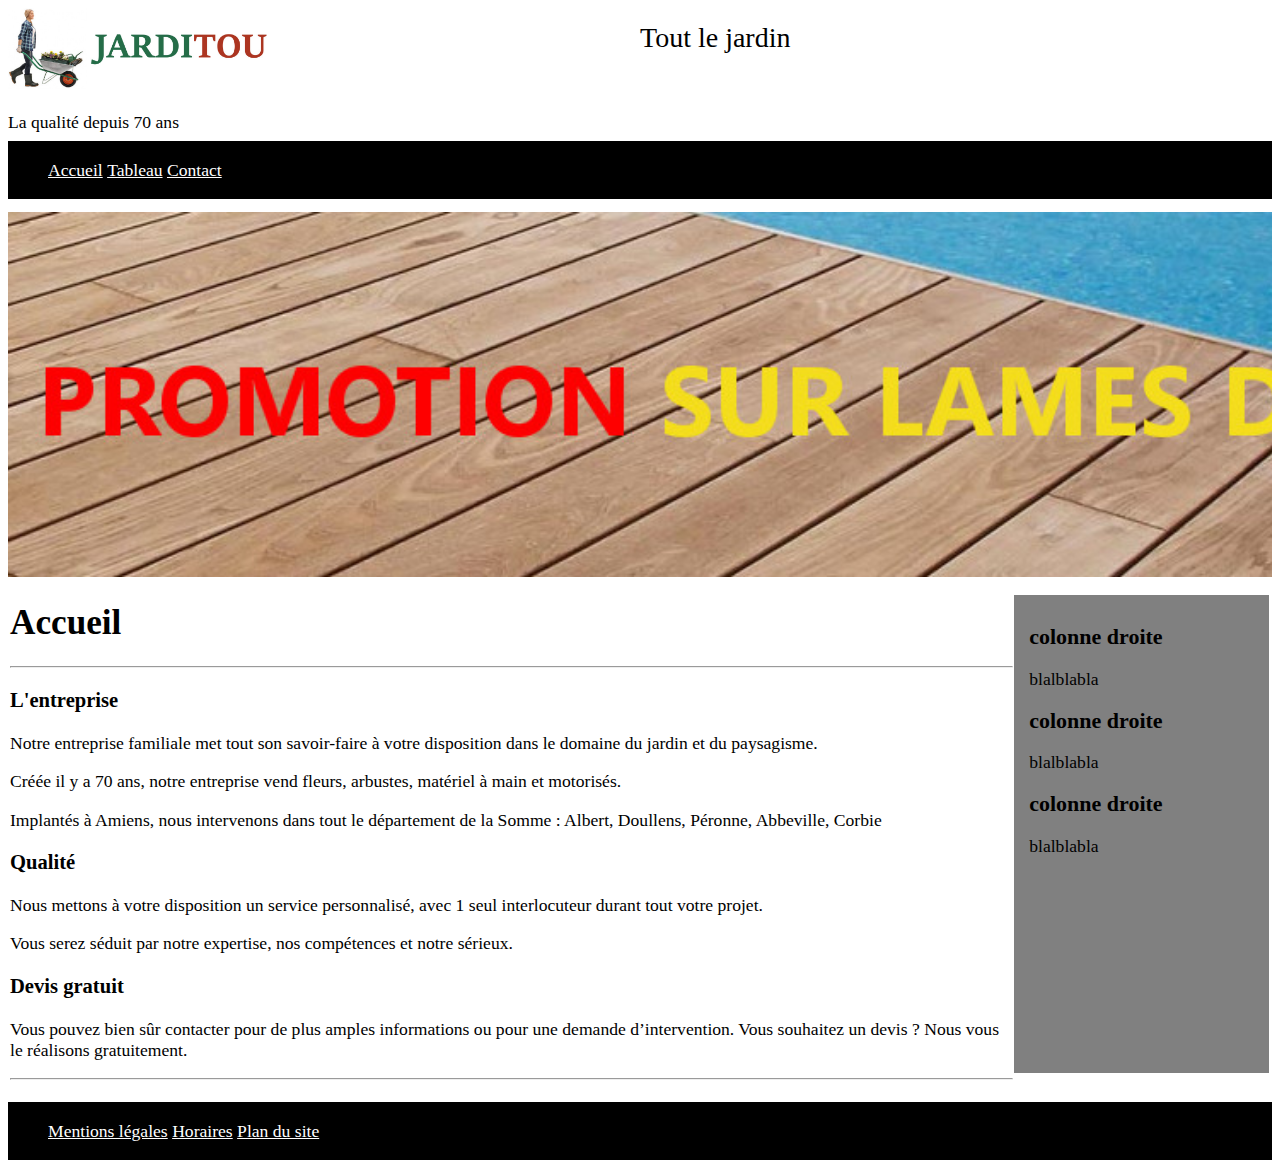
<file: index.html>
<!DOCTYPE html>
<html lang="fr"><!--début html-->
    <head><!--début entête-->
    <meta charset="utf-8"/>
    <title>L'entreprise | Jarditou</title><!--titre-->
    <meta name="description" content="Notre entreprise familiale met tout son savoir-faire à votre disposition dans le domaine du jardin et du paysagisme" /><!--balise meta description-->
    <meta name="keyword" content="jardinage, entreprise, paysagisme, Amiens" /><!--balise meta mot clef-->
    <link rel="stylesheet" type="text/css"  href="jarditou_css/assets/css/styles.css?id=5" /><!--feuille de style css-->
    <meta name="robots" content="index, follow"><!--balise meta robot  pour l'indexation-->
    <meta name="viewport" content="width=device-width, initial-scale=1, shrink-to-fit=no" /><!--balise meta pour le responsive-->
    </head><!--fin entête-->
<body><!--début balise body-->
    <header><!--début balise header-->
        <div class="logo"><!--début div logo contenaire pour le logo et le titre-->
            <div class="picturelogo">
            <a href="index.html"> <img class="promo" src="src/img/jarditou_logo.jpg" alt="logo" title="logo"></a> 
            <p>La qualité depuis 70 ans</p> 
        </div>
        <div class="titresite"><!--début div titre du site-->
            Tout le jardin
        </div><!--fin div titre du site-->
   
</div><!--fin de la div logo -->

         <nav >
                <ul class="menupc"><!--début balise ul -->
                    <li><a href="index.html">Accueil</a></li>
                    <li><a href="tableau.html">Tableau</a></li>
                    <li><a href="contact.html">Contact</a></li>
                </ul><!--début balise ul -->
            
        </nav>
        <div class="banner"></div><!-- div de la banniére promotion -->
</header><!--fin balise header-->

<div class="container"><!-- début de la div container -->
    
<div class="post"><!-- début de la div post -->
<h1>Accueil</h1>

        <article ><!-- début de la balise article -->
        <hr>
        <!-- début section 1 -->
        <h3>L'entreprise</h3>
            <p>Notre entreprise familiale met tout son savoir-faire à votre disposition dans le domaine du jardin et du paysagisme.</p>
            <p>Créée il y a 70 ans, notre entreprise vend fleurs, arbustes, matériel à main et motorisés.</p>
            <p>Implantés à Amiens, nous intervenons dans tout le département de la Somme : Albert, Doullens, Péronne, Abbeville, Corbie</p>
         <!--début section 1-->
         
            <!--début section 2-->
        <h3>Qualité</h3>
            <p>Nous mettons à votre disposition un service personnalisé, avec 1 seul interlocuteur durant tout votre projet.</p>
            <p>Vous serez séduit par notre expertise, nos compétences et notre sérieux.</p>
      <!--fin section 2-->

        <!--début section 3-->
        <h3>Devis gratuit</h3>
           <p>Vous pouvez bien sûr contacter pour de plus amples informations ou pour une demande d’intervention. Vous souhaitez un devis ? Nous vous le réalisons gratuitement.</p>
          <!--fin section 3-->
        <hr>

        </article><!-- fin de la balise article -->
</div><!-- fin de la div post -->
<div class="sidebar"><!-- début de la div sidebar (colonne de droite)-->
    <aside><!-- début de la balise aside -->
        <h2>colonne droite</h2>
        <p>blalblabla</p>
        <h2>colonne droite</h2>
        <p>blalblabla</p>
        <h2>colonne droite</h2>
        <p>blalblabla</p>
    </aside><!-- fin de la balise aside -->
    </div><!-- fin de la div sidebar (colonne de droite)-->
</div><!-- fin de la div container -->

    <footer class="pied"><!-- début de la balise footer -->
         <nav>
                  <ul class="menu"><!-- début de la balise ul du pied de page -->
            <li><a href="mentionlegal.html">Mentions légales</a></li>
            <li><a href="horaires.html">Horaires</a></li>
            <li><a href="plandusite.html">Plan du site</a></li>
                  </ul><!-- fin de la balise ul du pied de page -->
         </nav>
    </footer><!-- fin de la balise footer -->
<!-- fin de la balise body -->
</body>
<!-- fin document html -->
</html>
</file>
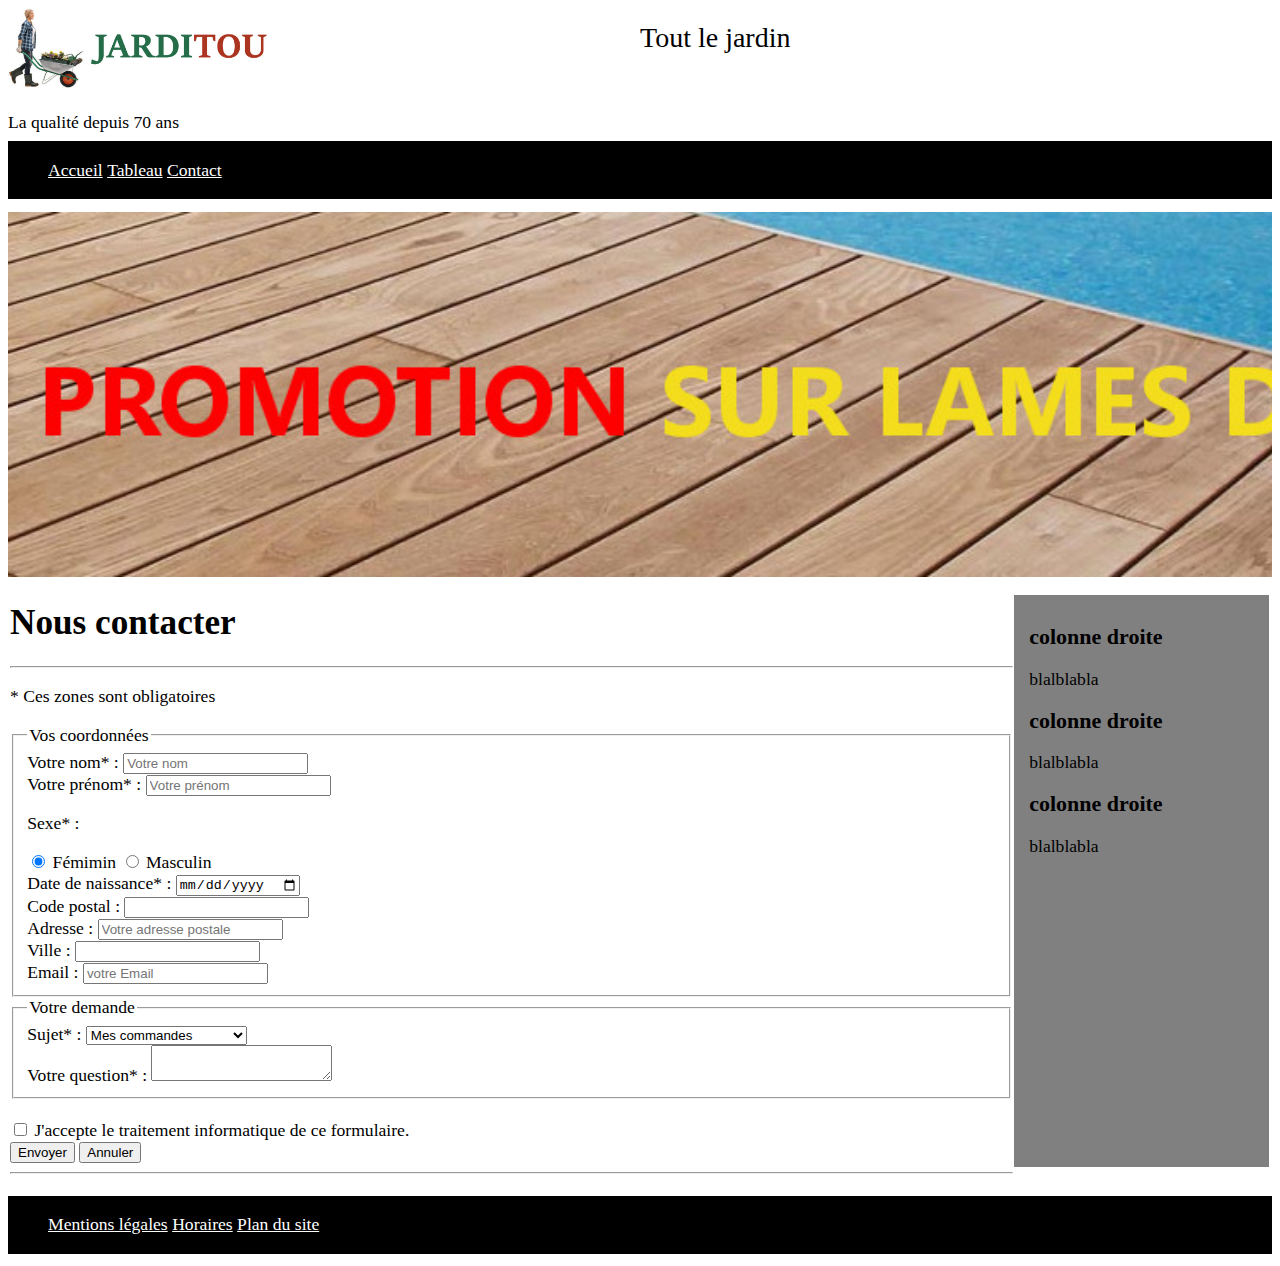
<file: contact.html>
<!DOCTYPE html>
<html lang="fr"><!--début html-->
    <head><!--début entête-->
    <meta charset="utf-8"/>
    <title>Nous contacter | Jarditou</title><!--titre-->
    <meta name="description" content="Notre entreprise familiale met tout son savoir-faire à votre disposition dans le domaine du jardin et du paysagisme" /><!--balise meta description-->
    <meta name="keyword" content="jardinage, entreprise, paysagisme, Amiens" /><!--balise meta mot clef-->
    <link rel="stylesheet" type="text/css"  href="jarditou_css/assets/css/styles.css?id=5" /><!--feuille de style css-->
    <meta name="robots" content="index, follow"><!--balise meta robot  pour l'indexation-->
    <meta name="viewport" content="width=device-width, initial-scale=1, shrink-to-fit=no" /><!--balise meta pour le responsive-->
    </head><!--fin entête-->
<body><!--début balise body-->
    <header><!--début balise header-->
        <div class="logo"><!--début div logo contenaire pour le logo et le titre-->
            <div class="picturelogo">
            <a href="index.html"> <img class="promo" src="src/img/jarditou_logo.jpg" alt="logo" title="logo"></a> 
            <p>La qualité depuis 70 ans</p> 
        </div>
        <div class="titresite"><!--début div titre du site-->
            Tout le jardin
        </div><!--fin div titre du site-->
   
</div><!--fin de la div logo -->

         <nav >
                <ul class="menupc"><!--début balise ul -->
                    <li><a href="index.html">Accueil</a></li>
                    <li><a href="tableau.html">Tableau</a></li>
                    <li><a href="contact.html">Contact</a></li>
                </ul><!--début balise ul -->
            
        </nav>
        <div class="banner"></div><!-- div de la banniére promotion -->
</header><!--fin balise header-->

<div class="container"><!-- début de la div container -->
    
<div class="post"><!-- début de la div post -->
<h1>Nous contacter</h1>

    <article ><!-- début de la balise article -->
   
    <hr>
    <p>* Ces zones sont obligatoires</p>
    <form action="http://bienvu.net/script.php" method="post" id="formulaire_contact"> <!--balise form début du formulaire-->
    <fieldset><!--début fieldset pour les coordonnées-->
        <legend>Vos coordonnées</legend>
        
            <label for="name">Votre nom* :  </label>
            <input type="text" id="name" name="name"  placeholder="Votre nom" value="" required><br>
            <label for="prenom">Votre prénom* :  </label>
            <input type="text" id="prenom" name="prenom" placeholder="Votre prénom"  required><br>
           
        <p>Sexe* : </p>
        <input type="radio" name="sexe" id="fem" value="féminin" checked>
        <label for="fem" >Fémimin</label>
         <input type="radio" name="sexe" id="masc"  value="masculin"  >
         <label for="masc" >Masculin</label><br>
         <label for="date">Date de naissance* :  </label>
         <input type="date" id="date" name="date" required><br>
            <label for="cp">Code postal :  </label>
            <input type="text" id="cp" name="cp"><br>
            <label for="adresse">Adresse :  </label>
            <input type="text" id="adresse" name="adresse" placeholder="Votre adresse postale" ><br>
            <label for="ville">Ville :  </label>
            <input type="text" id="ville" name="ville"><br>
            <label for="email">Email :  </label>
            <input type="email" id="email" name="email" placeholder="votre Email"  required><br>
    </fieldset><!--fin fieldset pour les coordonnées-->

    <fieldset><!--début fieldset pour la demande-->
        <legend>Votre demande</legend>
     <label for="sujet"> Sujet* : </label>  
     <select name="mescommandes" id="mescommandes">
            <option value="Mes commandes">Mes commandes</option>
            <option value="question">Question sur un produit</option>
            <option value="Réclamation">Réclamation</option>
            <option value="Autres">Autres</option>
        </select><br>
        
        <label for="question">Votre question* : </label>
        <textarea name="question"  id="question" rows="2" cols="20" required></textarea><br>
    
    </fieldset><!--fin fieldset pour la demande-->
    <br>
    <input type="checkbox" id="cgu"  name="cgu"> <label for="cgu">J'accepte le traitement informatique de ce formulaire.</label><br>
 
    <button type="submit">Envoyer</button>    <button type="reset">Annuler</button>
</form> <!--balise form fin du formulaire-->
    <hr>
</article><!-- fin de la balise article -->
</div><!-- fin de la div post -->
<div class="sidebar"><!-- début de la div sidebar (colonne de droite)-->
    <aside><!-- début de la balise aside -->
        <h2>colonne droite</h2>
        <p>blalblabla</p>
        <h2>colonne droite</h2>
        <p>blalblabla</p>
        <h2>colonne droite</h2>
        <p>blalblabla</p>
    </aside><!-- fin de la balise aside -->
    </div><!-- fin de la div sidebar (colonne de droite)-->
</div><!-- fin de la div container -->

    <footer class="pied"><!-- début de la balise footer -->
         <nav>
                  <ul class="menu"><!-- début de la balise ul du pied de page -->
            <li><a href="mentionlegal.html">Mentions légales</a></li>
            <li><a href="horaires.html">Horaires</a></li>
            <li><a href="plandusite.html">Plan du site</a></li>
                  </ul><!-- fin de la balise ul du pied de page -->
         </nav>
    </footer><!-- fin de la balise footer -->
<!-- fin de la balise body -->
</body>
<!-- fin document html -->
</html>
</file>
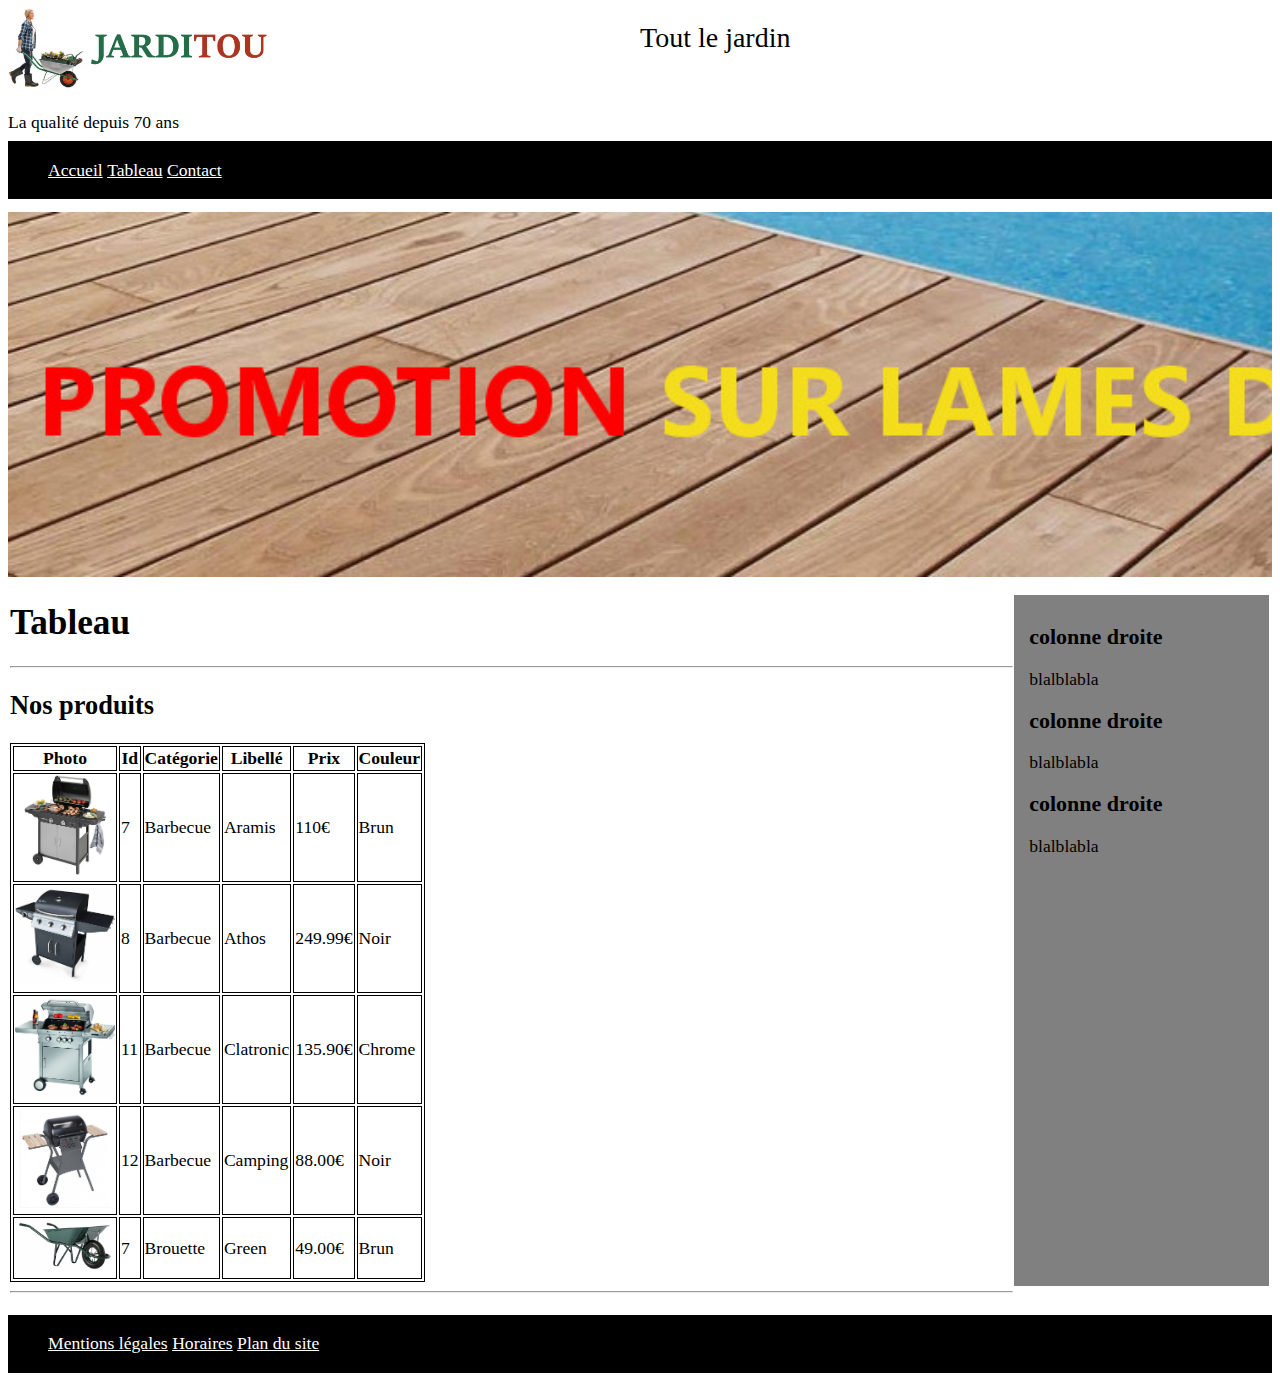
<file: tableau.html>
<!DOCTYPE html>
<html lang="fr"><!--début html-->
    <head><!--début entête-->
    <meta charset="utf-8"/>
    <title>Nos produits | Jarditou</title><!--titre-->
    <meta name="description" content="Notre entreprise familiale met tout son savoir-faire à votre disposition dans le domaine du jardin et du paysagisme" /><!--balise meta description-->
    <meta name="keyword" content="jardinage, entreprise, paysagisme, Amiens, Barbecue, brouette, Aramis, Athos, Clatronic" /><!--balise meta mot clef-->
    <link rel="stylesheet" type="text/css"  href="jarditou_css/assets/css/styles.css?id=5" /><!--feuille de style css-->
    <meta name="robots" content="index, follow"><!--balise meta robot  pour l'indexation-->
    <meta name="viewport" content="width=device-width, initial-scale=1, shrink-to-fit=no" /><!--balise meta pour le responsive-->
    </head><!--fin entête-->
<body><!--début balise body-->
    <header><!--début balise header-->
        <div class="logo"><!--début div logo contenaire pour le logo et le titre-->
            <div class="picturelogo">
            <a href="index.html"> <img class="promo" src="src/img/jarditou_logo.jpg" alt="logo" title="logo"></a> 
            <p>La qualité depuis 70 ans</p> 
        </div>
        <div class="titresite"><!--début div titre du site-->
            Tout le jardin
        </div><!--fin div titre du site-->
   
</div><!--fin de la div logo -->

         <nav >
                <ul class="menupc"><!--début balise ul -->
                    <li><a href="index.html">Accueil</a></li>
                    <li><a href="tableau.html">Tableau</a></li>
                    <li><a href="contact.html">Contact</a></li>
                </ul><!--début balise ul -->
            
        </nav>
        <div class="banner"></div><!-- div de la banniére promotion -->
</header><!--fin balise header-->

<div class="container"><!-- début de la div container -->
    
<div class="post"><!-- début de la div post -->
<h1>Tableau</h1>
<hr>
   
<article><!-- début de la balise article -->
    
  <h2>Nos produits</h2>
    <table> <!--début du tableau-->
  
<thead>
  <tr>
  <th>Photo</th><!--titre colonne 1-->
  <th>Id</th><!--colonne 2-->
  <th>Catégorie</th><!--titre colonne 3-->
  <th>Libellé</th><!--titre colonne 4-->
  <th>Prix</th><!--titre colonne 5-->
  <th>Couleur</th><!--titre colonne 6-->
</tr>
</thead>
        <tr><!--ligne 1-->
          <td class="imgtd"><img src="src/img/7.jpg" alt="Barbecue Aramis"  title="Barbecue Aramis" /></td>
          <td>7</td>
          <td>Barbecue</td>
          <td>Aramis</td>
          <td>110&euro;</td>
          <td>Brun</td>
        </tr>

        <tr><!--ligne 2-->
          <td class="imgtd"><img src="src/img/8.jpg" alt="Barbecue Athos"  title="Barbecue Athos" /></td>
          <td>8</td>
          <td>Barbecue</td>
          <td>Athos</td>
          <td>249.99&euro;</td>
          <td>Noir</td>
        </tr>

        <tr><!--ligne 3-->
          <td class="imgtd"><img src="src/img/11.jpg" alt="Barbecue Clatronic"  title="Barbecue Clatronic" /></td>
          <td>11</td>
          <td>Barbecue</td>
          <td>Clatronic</td>
          <td>135.90&euro;</td>
          <td>Chrome</td>
        </tr>

        <tr><!--ligne 4-->
          <td class="imgtd"><img src="src/img/12.jpg" alt="Barbecue Camping"  title="Barbecue Camping" /></td>
          <td>12</td>
          <td>Barbecue</td>
          <td>Camping</td>
          <td>88.00&euro;</td>
          <td>Noir</td>
        </tr>

        <tr><!--ligne 5-->
          <td class="imgtd"><img src="src/img/13.jpg" alt="Brouette Green"  title="Brouette Green" /></td>
          <td>7</td>
          <td>Brouette</td>
          <td>Green</td>
          <td>49.00&euro;</td>
          <td>Brun</td>
        </tr>
      </table> <!--fin du tableau-->
    <hr>
  </article><!-- fin de la balise article -->
</div><!-- fin de la div post -->
<div class="sidebar"><!-- début de la div sidebar (colonne de droite)-->
    <aside><!-- début de la balise aside -->
        <h2>colonne droite</h2>
        <p>blalblabla</p>
        <h2>colonne droite</h2>
        <p>blalblabla</p>
        <h2>colonne droite</h2>
        <p>blalblabla</p>
    </aside><!-- fin de la balise aside -->
    </div><!-- fin de la div sidebar (colonne de droite)-->
</div><!-- fin de la div container -->

    <footer class="pied"><!-- début de la balise footer -->
         <nav>
                  <ul class="menu"><!-- début de la balise ul du pied de page -->
            <li><a href="mentionlegal.html">Mentions légales</a></li>
            <li><a href="horaires.html">Horaires</a></li>
            <li><a href="plandusite.html">Plan du site</a></li>
                  </ul><!-- fin de la balise ul du pied de page -->
         </nav>
    </footer><!-- fin de la balise footer -->
<!-- fin de la balise body -->
</body>
<!-- fin document html -->
</html>
</file>
<file: jarditou_css/assets/css/styles.css>
body 
{
   /* taille de la police */
font-size : 1.1rem;
  /* police de caractére */
font-family : 'new roman';
}
/* css pour mobile */
@media screen and (min-width: 768px) 
{ 
/* div post sur pc */
   .post{
  
      position: relative;
      max-width: 100%;
      width: 80%;
   }
   /* menu sur pc */
   .menupc li{
      display: inline;
      list-style: none;

   }

   .banner {
      height: 365px;
      max-width: 100%;
      /* ne pas répéter l'image */
      background-repeat: no-repeat;
      /*position de l'image*/
      background-position: 0% 100%;
      /*url de l'image*/
      background-image: url('../../../src/img/promotion.jpg');
      /* couvre la taille en largeur */
      background-size: cover;
      -webkit-background-size: cover;
      }
      
}
/* css pour pc */
@media screen and (max-width: 768px) 
{ 
   /* on masque le menupc sur mobile */
  
   .menupc li{
      display: block;
   
   }
   .menuphone{
      display: inline;
      list-style: none;
   }
   .menuphone ul{
      display: none;
   }
   .sidebar {
      display:none;
   }
   body 
{
   /* taille de la police général */
font-size : 1.2rem;
  /* police de caractére */
font-family : 'new roman';
}
/* div post pour mobile */
.post{
  
   position: relative;
   width: 100%;
}

}   
/* colonne de droite pc */
.sidebar {
      position: relative;
      padding-left: 4px;
      margin: 16px 1px;
      width: 20%;
      background-color: grey;
      border:1px transparent;
   
   }
     /* h2 colonne de droite */
   .sidebar h2 {
    
     font-size: 22px;
      }
      .sidebar aside{
         padding: 11px 11px;
      }  

    /* logo */   

.logo {
   /*image logo en haut */
   height: 120px;/*hauteur*/
   width: 100%;/*largeur*/
}

/*div image du logo */
.picturelogo {
   width: 50%;
   position: relative;
   float: left;
}

/* div titre site */
.titresite {
   width: 50%;/*largeur*/
   position: relative;
   padding-top: 14px;
   font-size: 28px;/*taille police*/
   margin-left: 40%;/*marge sur la gauche de 40%*/
}
/* div image promotion largeur */
.promo {
   /*promo*/
   width : 270px; /*largeur*/
   }
nav{
     /* couleur arriére plan de nav */
     background-color: black;
     width: 100%;
     height: auto;
     margin: 13px 0px;
     padding-top: 1px;
     padding-bottom: 1px;
}

/* nav au survole */
nav a:hover{
   color: rgb(241, 9, 9);
}


a {
     /* couleur par défaut des liens */
   color: white;
}

  /* couleur des liens au survole */
a:hover
{
   
     color: rgb(241, 9, 9);
}
a:visited{
   /* couleur des liens déjà visité */
   color: grey;
}
/* largeur maximum des images  */
img 
{
     max-width: 100%;
     height: auto;
}


.pied{
 
   
}
.container {
   display: flex;
   max-width: 100%;
   margin: 2px 2px;
}

.menu li{
   display: inline;
   list-style: none;
}


/* épaisseur couleur des bordures du tableau */
table, tr, td, th 
    { 
       border: 1px solid #000000;
    }

.imgtd{
   width: 100px;
}
</file>
